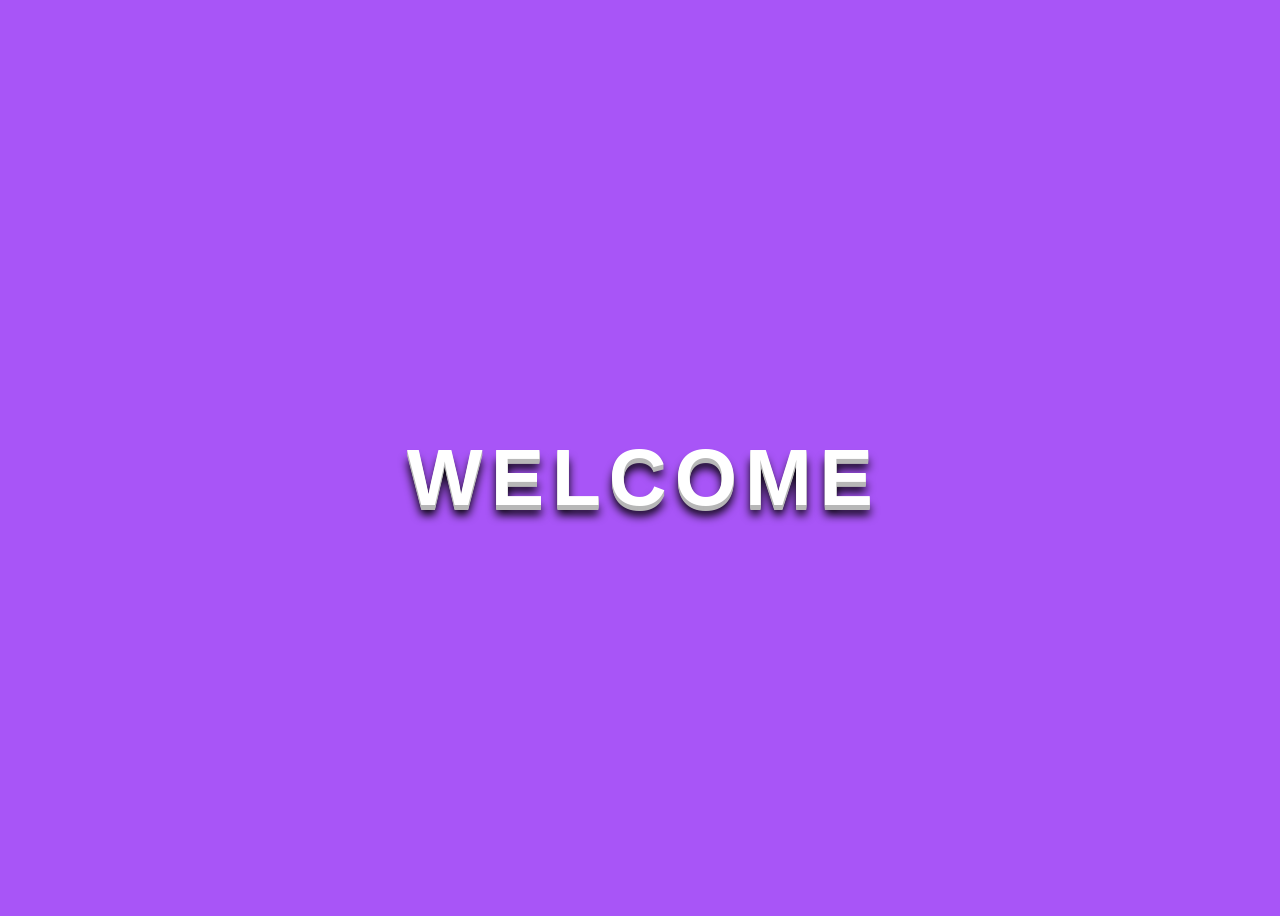
<file: Animated letters/index.html>
<!DOCTYPE html> 
<html lang="en">
<head>
    <meta charset="UTF-8">
    <meta name="viewport" content="width=device-width, initial-scale=1.0">
    <title>Document</title>
    <link rel="stylesheet" href="css/AnimetedWelcome.css">
</head>
<body>
    <h1>
        <span>W</span>
        <span>E</span>
        <span>L</span>
        <span>C</span>
        <span>O</span>
        <span>M</span>
        <span>E</span>
    </h1>
</body>
</html>
</file>
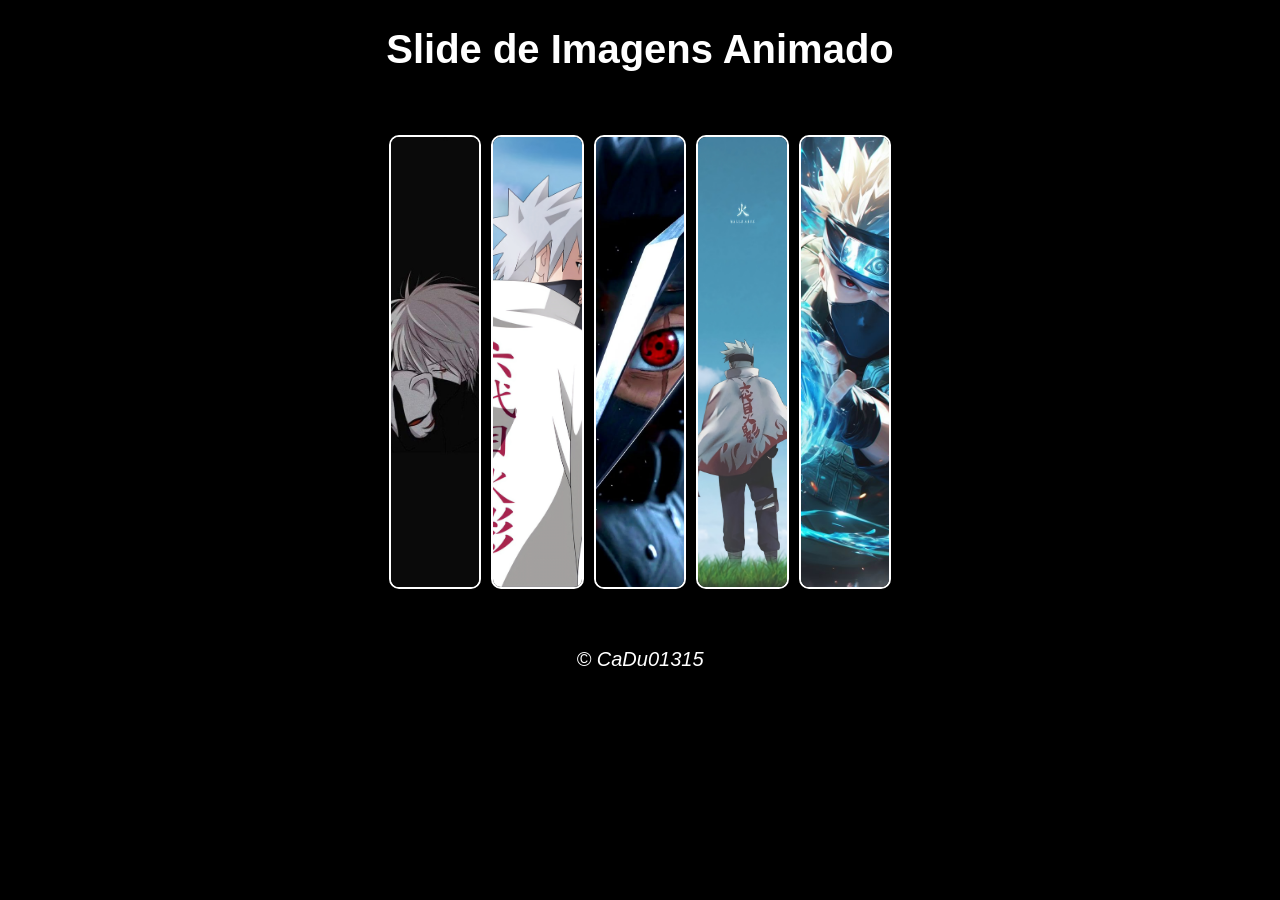
<file: Slide de Imagem/index.html>
<!DOCTYPE html>
<html lang="pr-br">
<head>
    <meta charset="UTF-8">
    <meta name="viewport" content="width=device-width, initial-scale=1.0">
    <title>Cards de Imagens</title>
    <link rel="stylesheet" type="text/css" href="style.css"/>
</head>
<body>
    <header>
        <h1>Slide de Imagens Animado</h1>
    </header>
    <div class="container">
        <img src="Kakashi-1.jpg"/>
        <img src="Kakashi-2.jpg"/>
        <img src="Kakashi-3.jpg"/>
        <img src="Kakashi-4.jpg"/>
        <img src="Kakashi-5.jpg"/>
    </div>
    <footer>
        <p>&copy; CaDu01315</p>
    </footer>
</body>
</html>
</file>
<file: Animated letters/css/AnimetedWelcome.css>
body {
    background: #a855f7;
    display: flex;
    align-items: center;
    justify-content: center;
    height: 100vh;
    overflow: hidden;
}

span {
    position: relative;
    font-family: "Lato", sans-serif;
    top: 20px;
    color: white;
    display: inline-block;
    font-size: 5rem;
    text-shadow: 0 1px 0 #b7b7b7, 
    0 2px 0 #b7b7b7, 0 3px 0 #b7b7b7,
    0 4px 0 #b7b7b7, 0 5px 0 #b7b7b7, 
    0 6px 0 transparent, 0 7px 0 transparent,
    0 8px 0 transparent, 0 9px 0 transparent,
    0 10px 10px rgba(0, 0, 0.5);
    animation: bounce 0.4s ease infinite alternate;
}

h1 span:nth-child(2) {
    animation-delay: 0.1s;
}

h1 span:nth-child(3) {
    animation-delay: 0.2s;
}

h1 span:nth-child(4) {
    animation-delay: 0.3s;
}

h1 span:nth-child(5) {
    animation-delay: 0.4s;
}

h1 span:nth-child(6) {
    animation-delay: 0.5s;
}

h1 span:nth-child(7) {
    animation-delay: 0.6s;
}

@keyframes bounce {
    100% {
        top: -20px;
        text-shadow: 0 1 px 0 #ccc, 
        0 2px 0 #ccc, 0 3px 0 #ccc,
        0 4px 0 #ccc, 0 5px 0 #ccc,
        0 6px 0 #ccc, 0 7px 0 #ccc
        0 8px 0 #ccc, 0 9px 0 #ccc,
        0 60px 30px rgba(0, 0, 0.3);
    }
}
</file>
<file: Slide de Imagem/style.css>
body {
    background-color: black;
    font: normal 15pt Arial
}

header h1 {
    color: white;
    text-align: center;
}

div {
   margin: auto; 
   margin-top: 5%;
}

.container {
    width: 70%;
    height: 450px;
    display: flex;
    justify-content: center;
    gap: 10px
}

.container img {
    width: 10%;
    height: 100%;
    object-fit: cover;
    border-radius: 10px;
    border: 2px solid white;
    transition: all ease-in-out 0.5s; 
}

.container img:hover {
    width: 25%;
}

footer {
    color: white;
    text-align: center;
    font-style: italic;
    margin-top: 5%;
}
</file>
